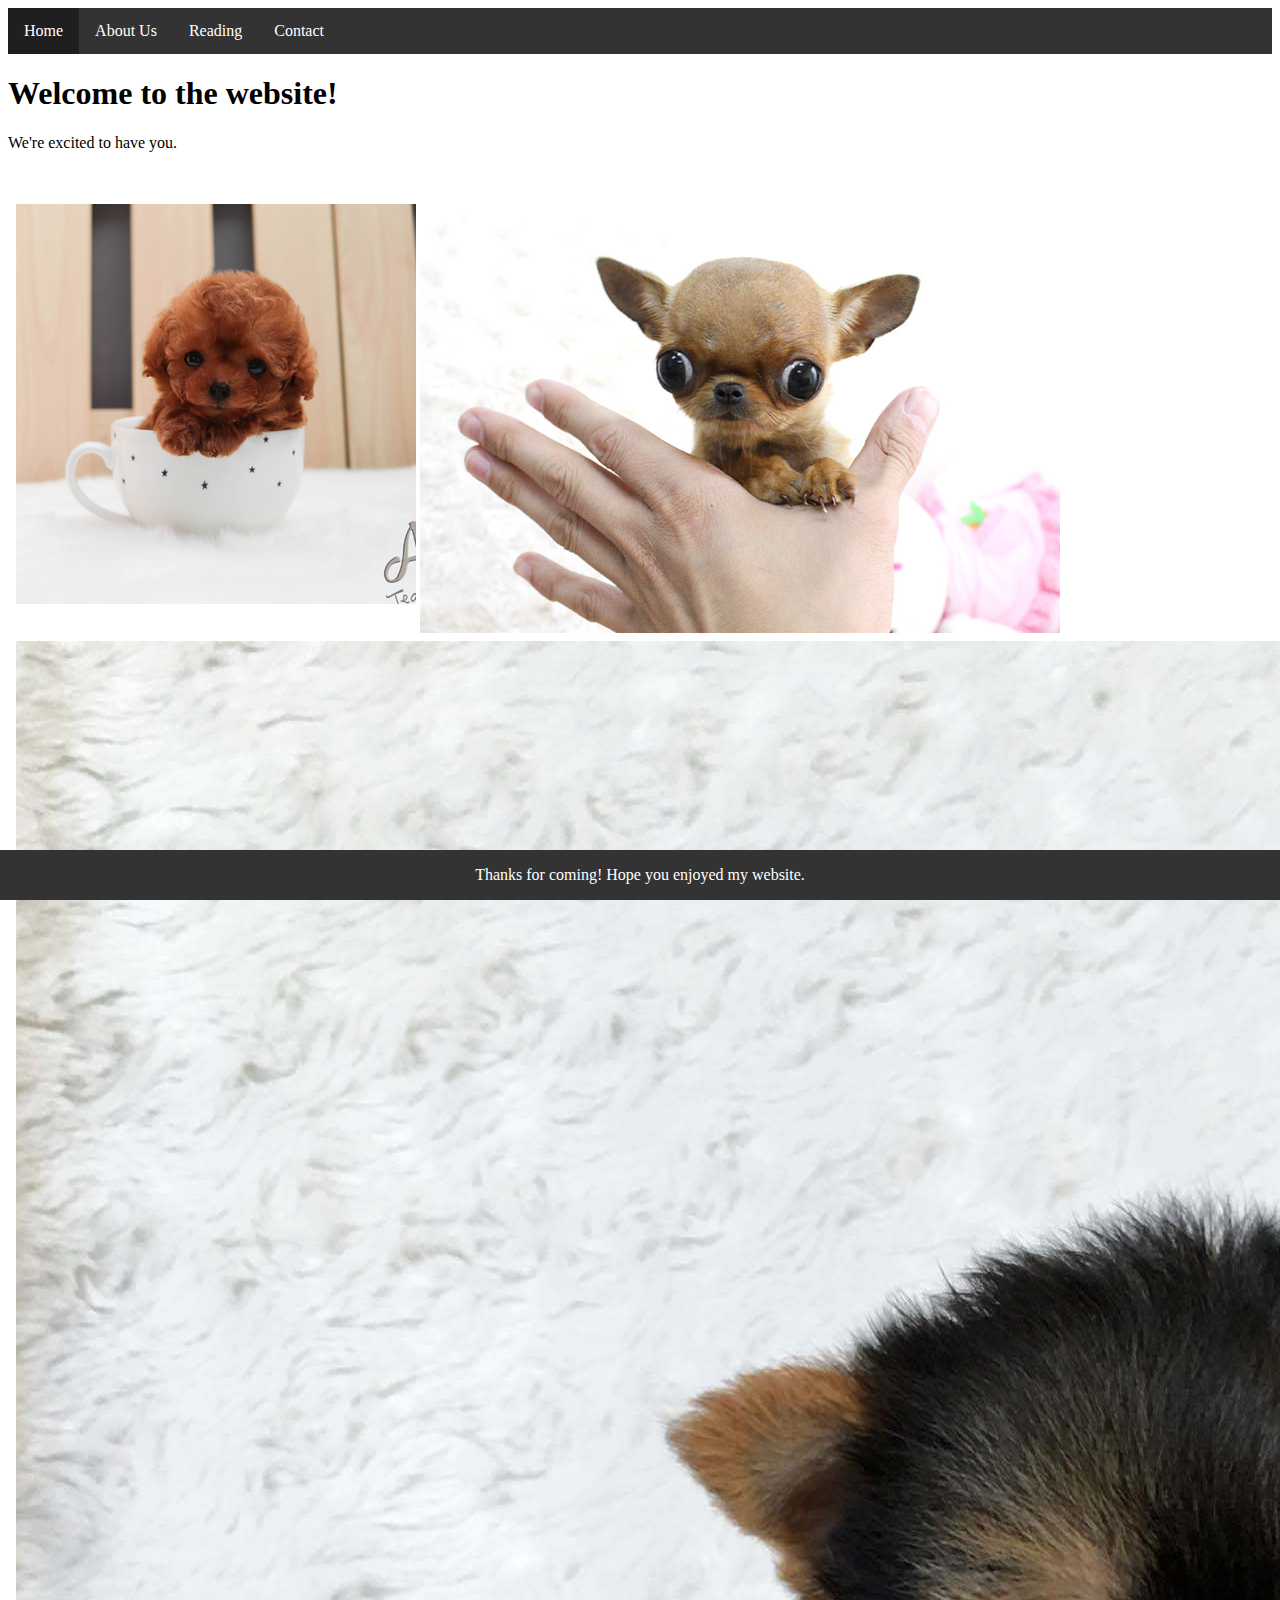
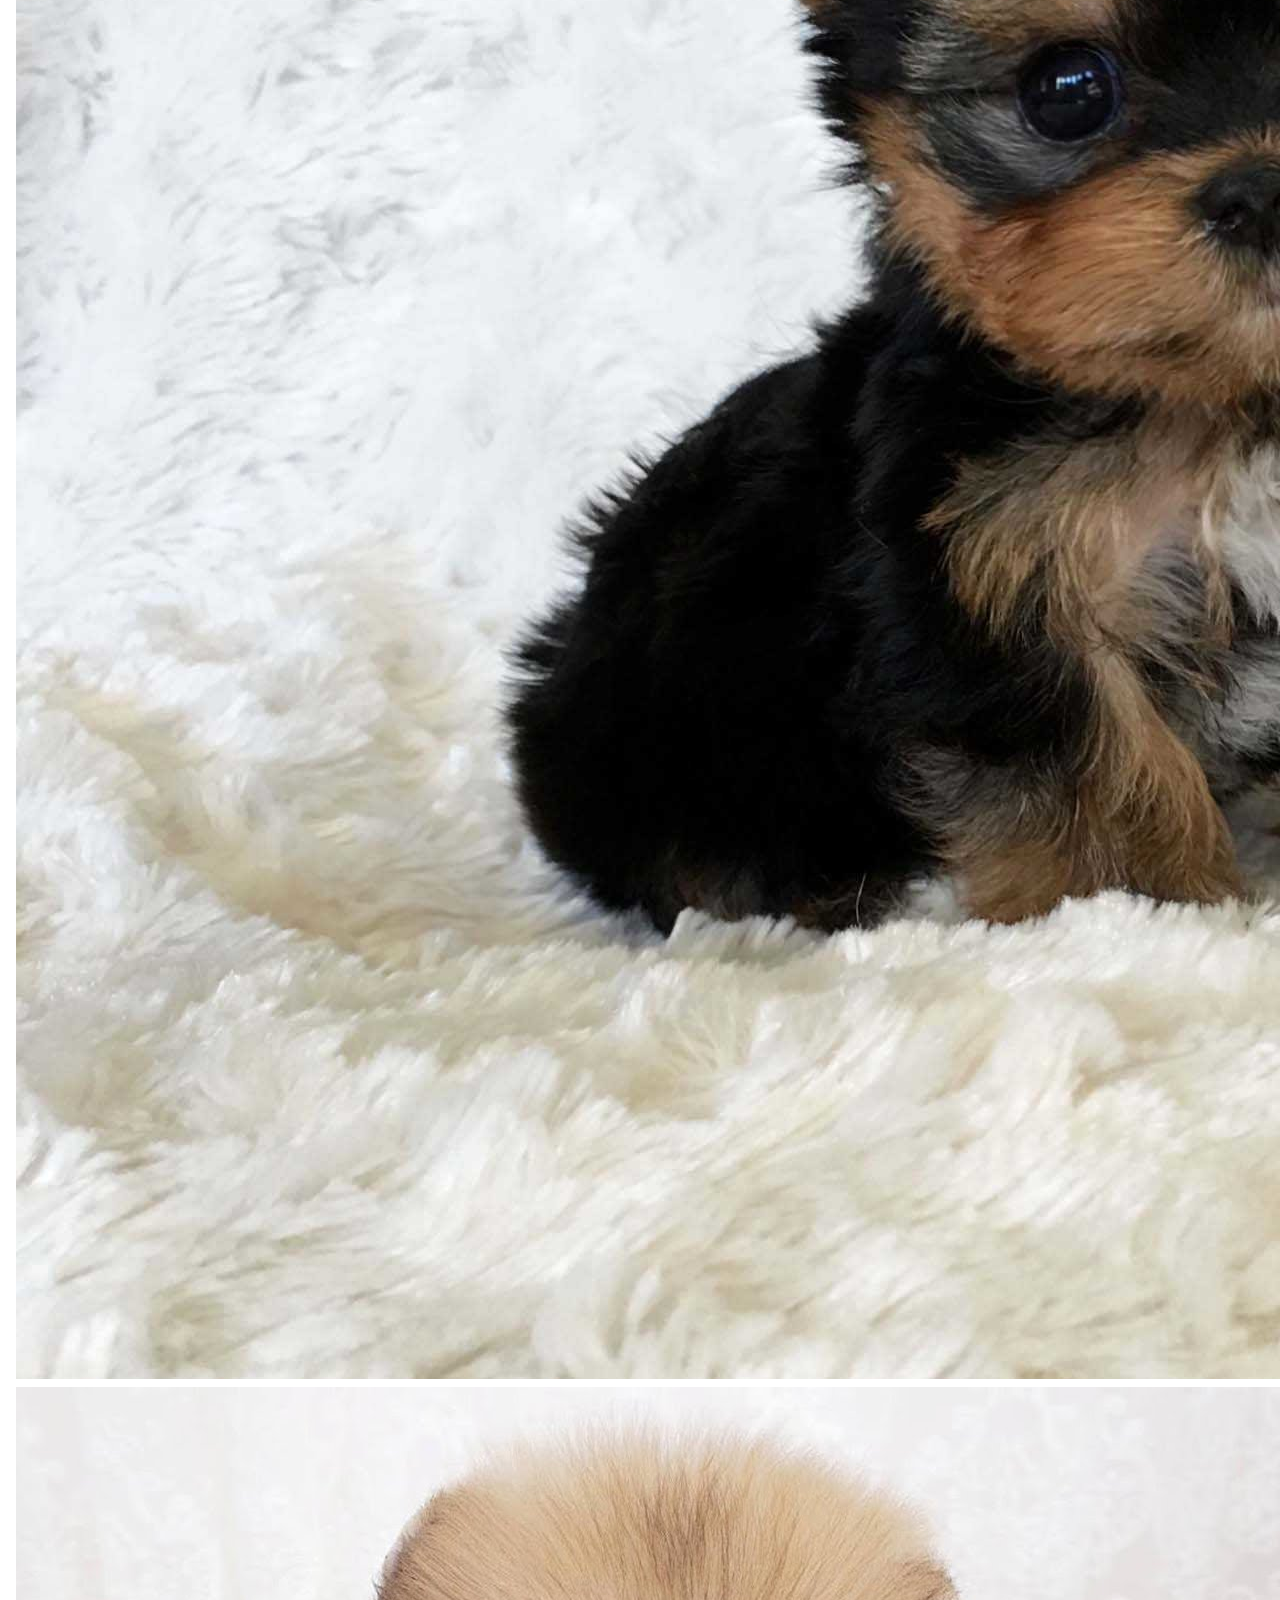
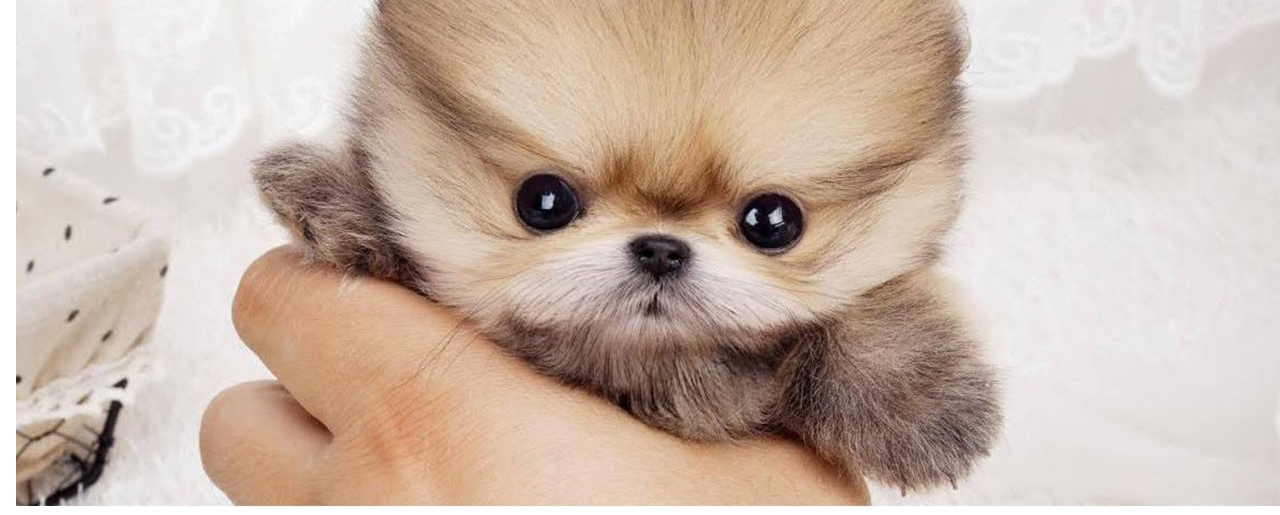
<file: index.html>
<!DOCTYPE html>

<html lang="en">

<head>
    <meta charset="utf-8">
    <title>My test website</title>
    <link rel="stylesheet" href="assets/index.css">
</head>

<body>
    <ul>
        <li><a class="active" href="index.html">Home</a></li>
        <li><a href="assets/about-us.html">About Us</a></li>
        <li><a href="assets/reading.html">Reading</a></li>
        <li><a href="assets/contact.html">Contact</a></li>
    </ul>
    <h1 id="title"> Welcome to the website! </h1>
    <p id="body"> We're excited to have you. </p>

    <div class="footer">
        <p>Thanks for coming! Hope you enjoyed my website.</p>
    </div>

    <div class="row">
        <div class="column">
          <img src="assets/photos/tiny1.png">
          <img src="assets/photos/tiny2.jpg">
          <img src="assets/photos/tiny3.jpg">
          <img src="assets/photos/tiny4.jpg">
        </div>
      </div>

</body>

</html>
</file>
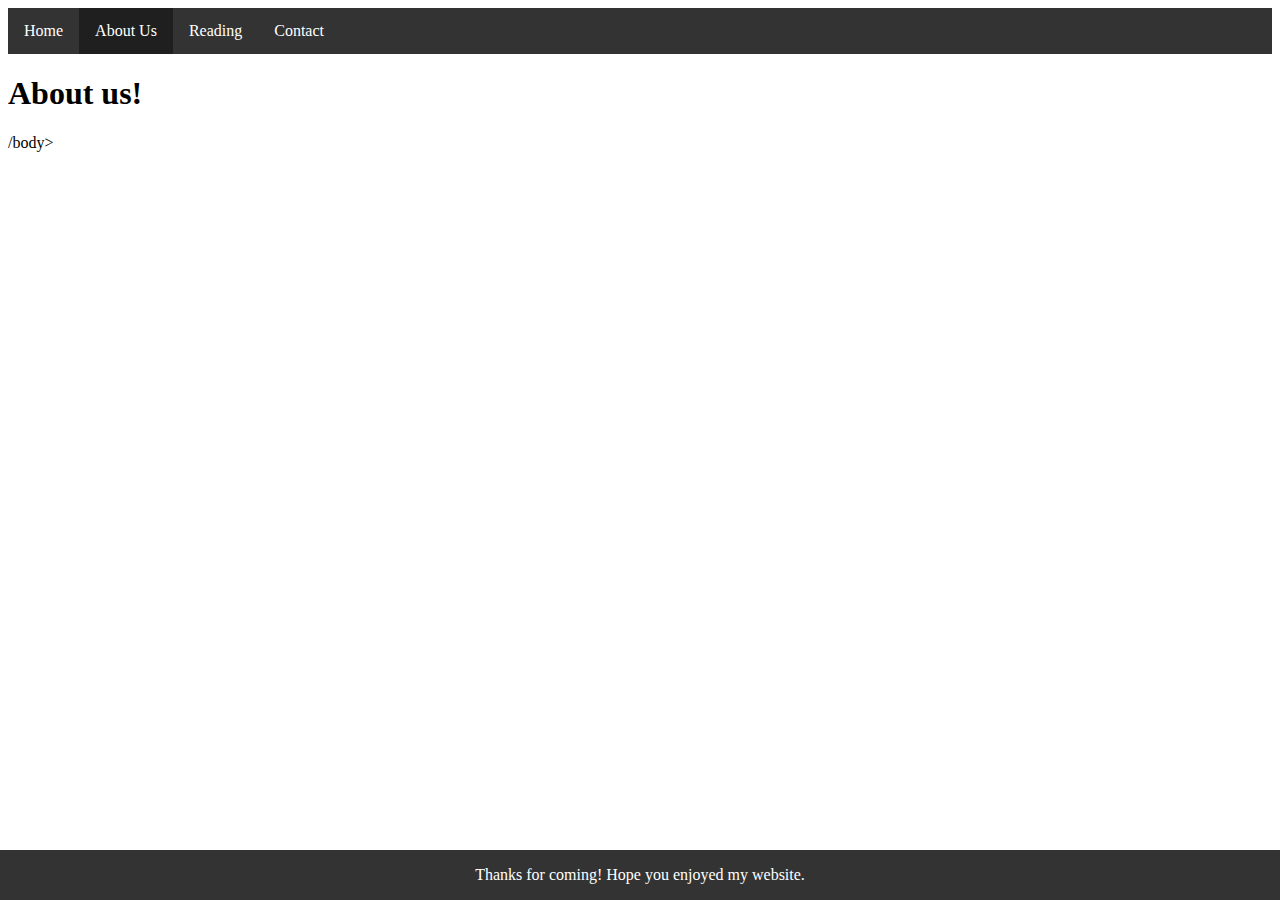
<file: assets/about-us.html>
<!DOCTYPE html>

<html lang="en">

<head>
  <meta charset="utf-8">
  <title>About Us</title>
  <link rel="stylesheet" href="index.css">
</head>

<body>
  <ul>
    <li><a href="../index.html">Home</a></li>
    <li><a class="active" href="about-us.html">About Us</a></li>
    <li><a href="reading.html">Reading</a></li>
    <li><a href="contact.html">Contact</a></li>
  </ul>
  <h1 id="title"> About us! </h1>

  <div class="footer">
    <p>Thanks for coming! Hope you enjoyed my website.</p>
  </div>

  /body>

</html>
</file>
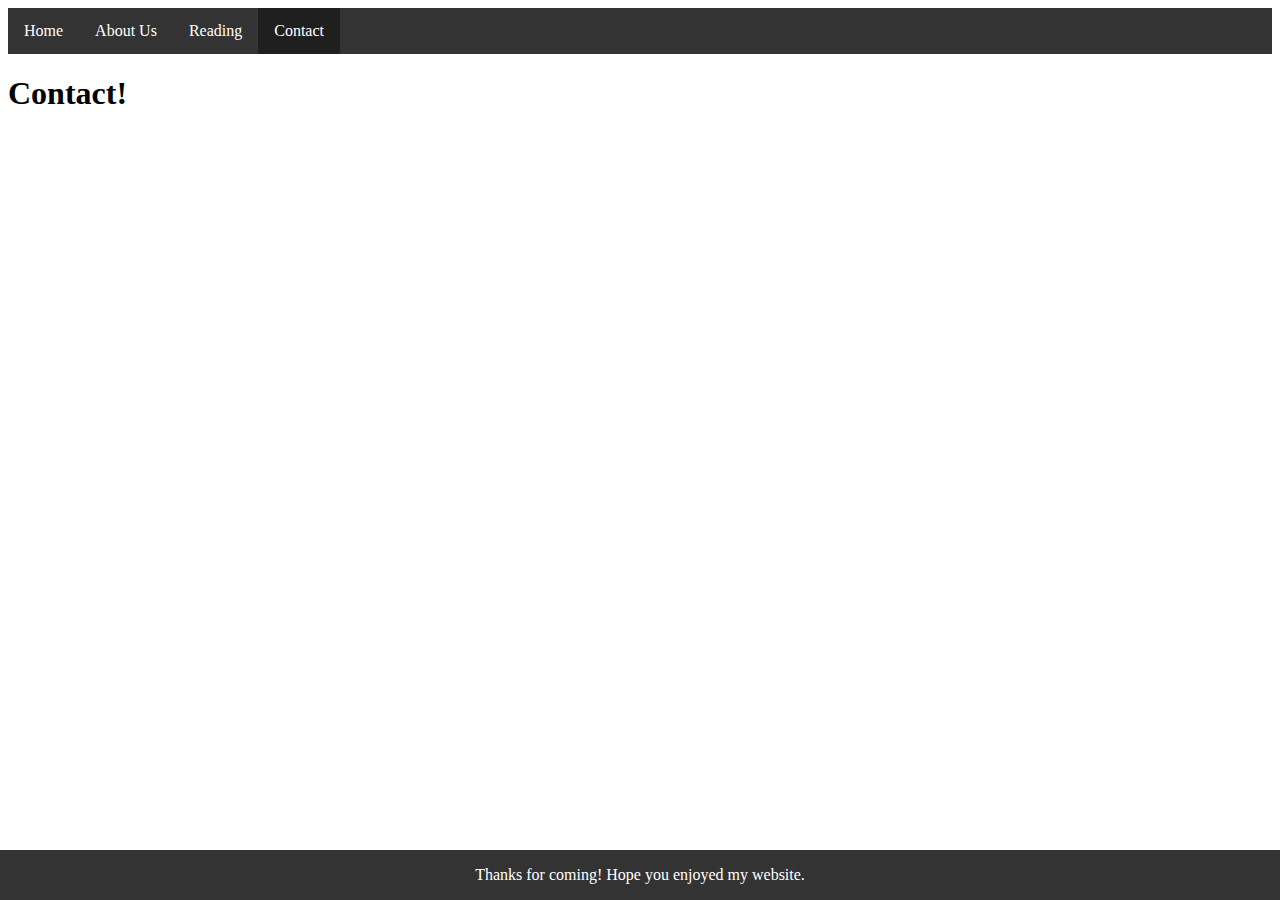
<file: assets/contact.html>
<!DOCTYPE html>

<html lang="en">

<head>
    <meta charset="utf-8">
    <title>Contact</title>
    <link rel="stylesheet" href="index.css">
</head>

<body>
    <ul>
        <li><a href="../index.html">Home</a></li>
        <li><a href="about-us.html">About Us</a></li>
        <li><a href="reading.html">Reading</a></li>
        <li><a class="active" href="contact.html">Contact</a></li>
    </ul>
    <h1 id="title"> Contact! </h1>

    <div class="footer">
        <p>Thanks for coming! Hope you enjoyed my website.</p>
    </div>

</body>

</html>
</file>
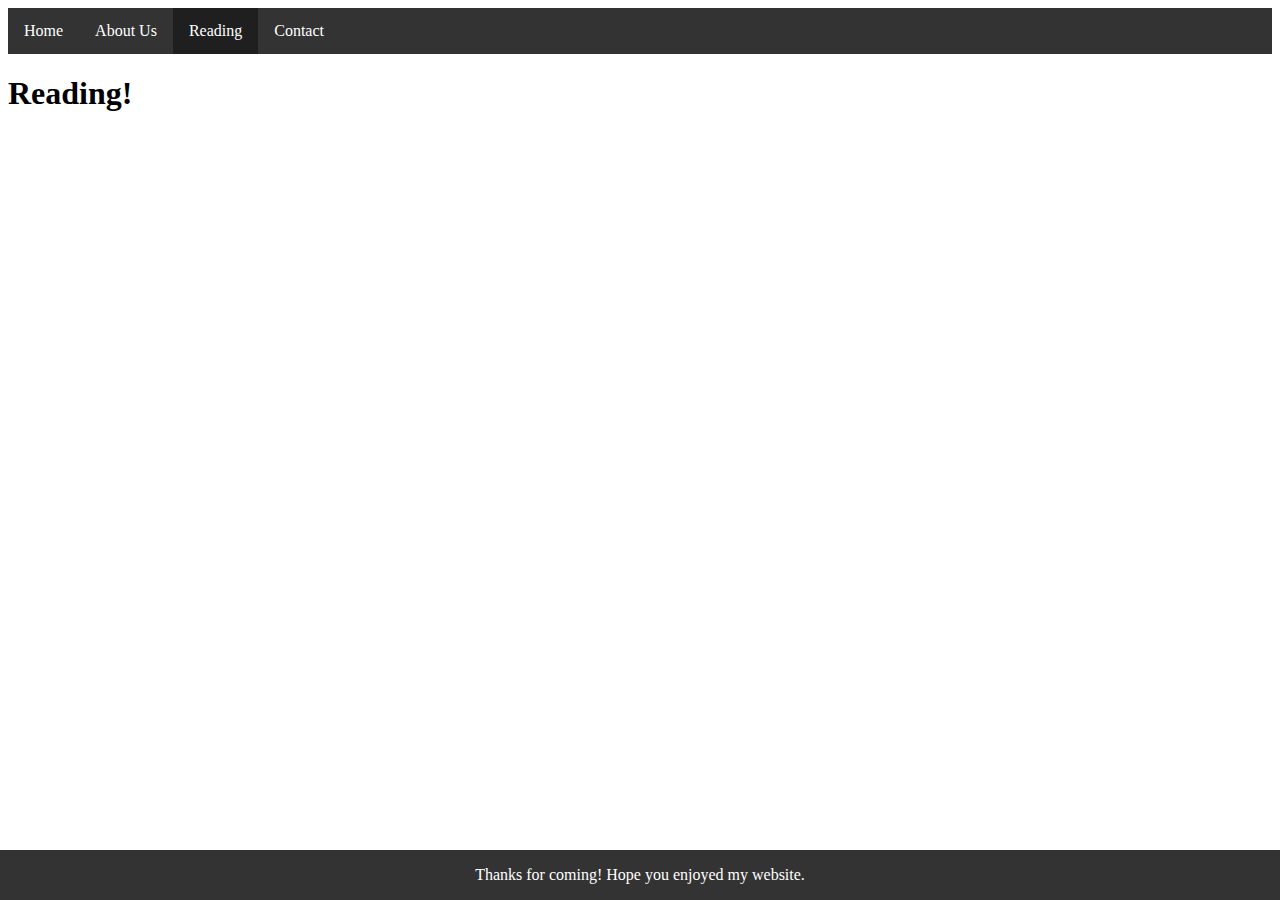
<file: assets/reading.html>
<!DOCTYPE html>

<html lang="en">

<head>
    <meta charset="utf-8">
    <title>Reading</title>
    <link rel="stylesheet" href="index.css">
</head>

<body>
    <ul>
        <li><a href="../index.html">Home</a></li>
        <li><a href="about-us.html">About Us</a></li>
        <li><a class="active" href="reading.html">Reading</a></li>
        <li><a href="contact.html">Contact</a></li>
    </ul>
    <h1 id="title"> Reading! </h1>

    <div class="footer">
        <p>Thanks for coming! Hope you enjoyed my website.</p>
    </div>

</body>

</html>
</file>
<file: assets/index.css>
ul {
    list-style-type: none;
    margin: 0;
    padding: 0;
    overflow: hidden;
    background-color: #333;
  }
  
  li {
    float: left;
  }
  
  li a {
    display: block;
    color: white;
    text-align: center;
    padding: 14px 16px;
    text-decoration: none;
  }
  
  li a:hover {
    background-color: #111;
  }

  .active {
      background-color: #1f1f1f;
  }

  .footer {
    position: fixed;
    left: 0;
    bottom: 0;
    width: 100%;
    background-color: #333;
    color: white;
    text-align: center;
 }
 
 .row {
    display: flex;
    flex-wrap: wrap;
    padding: 0 4px;
  }
  
  /* Create two equal columns that sits next to each other */
  .column {
    flex: 50%;
    padding: 0 4px;
  }
  
  .column img {
    margin-top: 8px;
    vertical-align: middle;
  }
</file>
